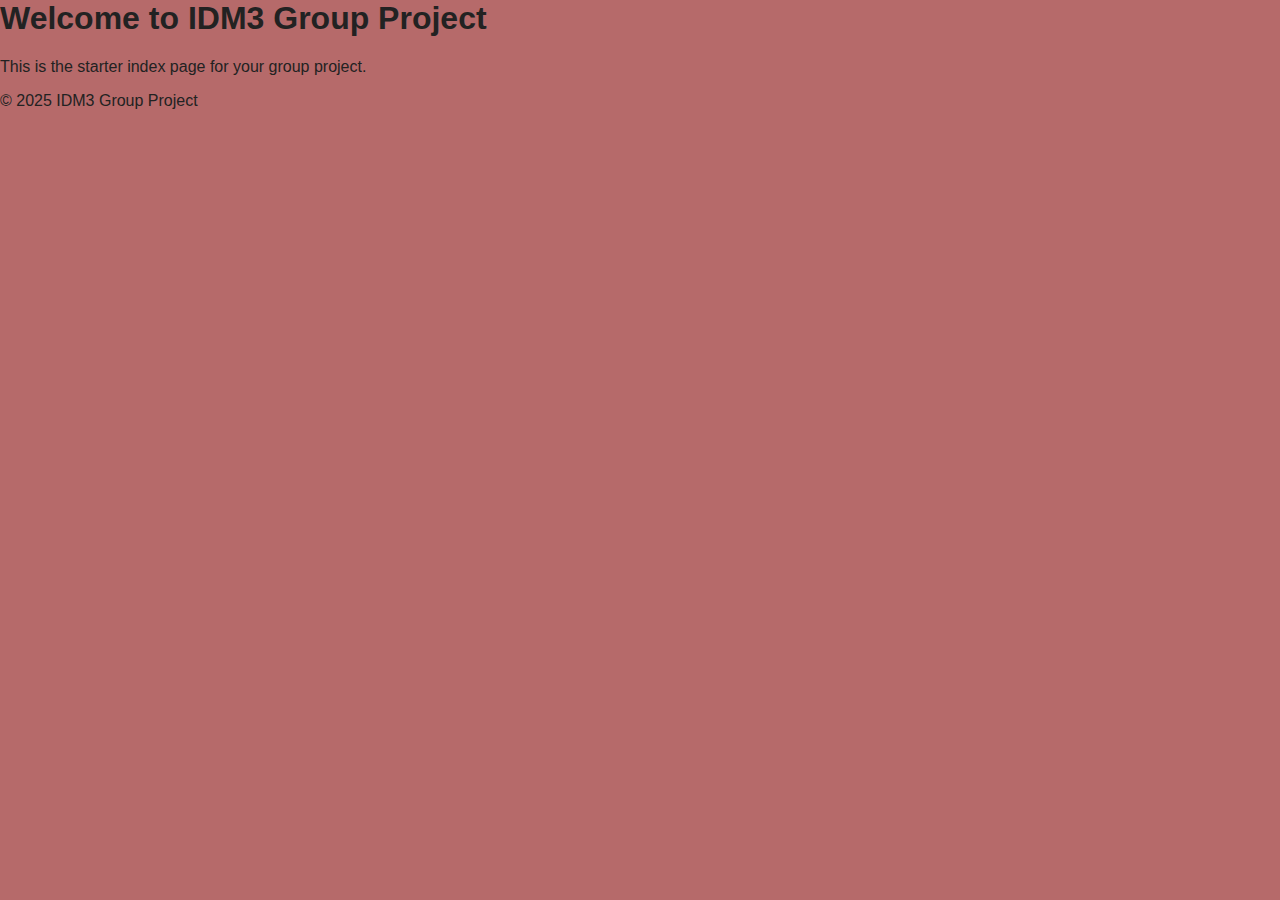
<file: index.html>
<!DOCTYPE html>
<html lang="en">
<head>
    <meta charset="UTF-8">
    <meta name="viewport" content="width=device-width, initial-scale=1.0">
    <title>IDM3 Group Project</title>
    <link rel="stylesheet" href="css/styles.css">
</head>
<body>
    <header>
        <h1>Welcome to IDM3 Group Project</h1>
    </header>
    <main>
        <p>This is the starter index page for your group project.</p>
    </main>
    <footer>
        <p>&copy; 2025 IDM3 Group Project</p>
    </footer>
</body>
</html>
</file>
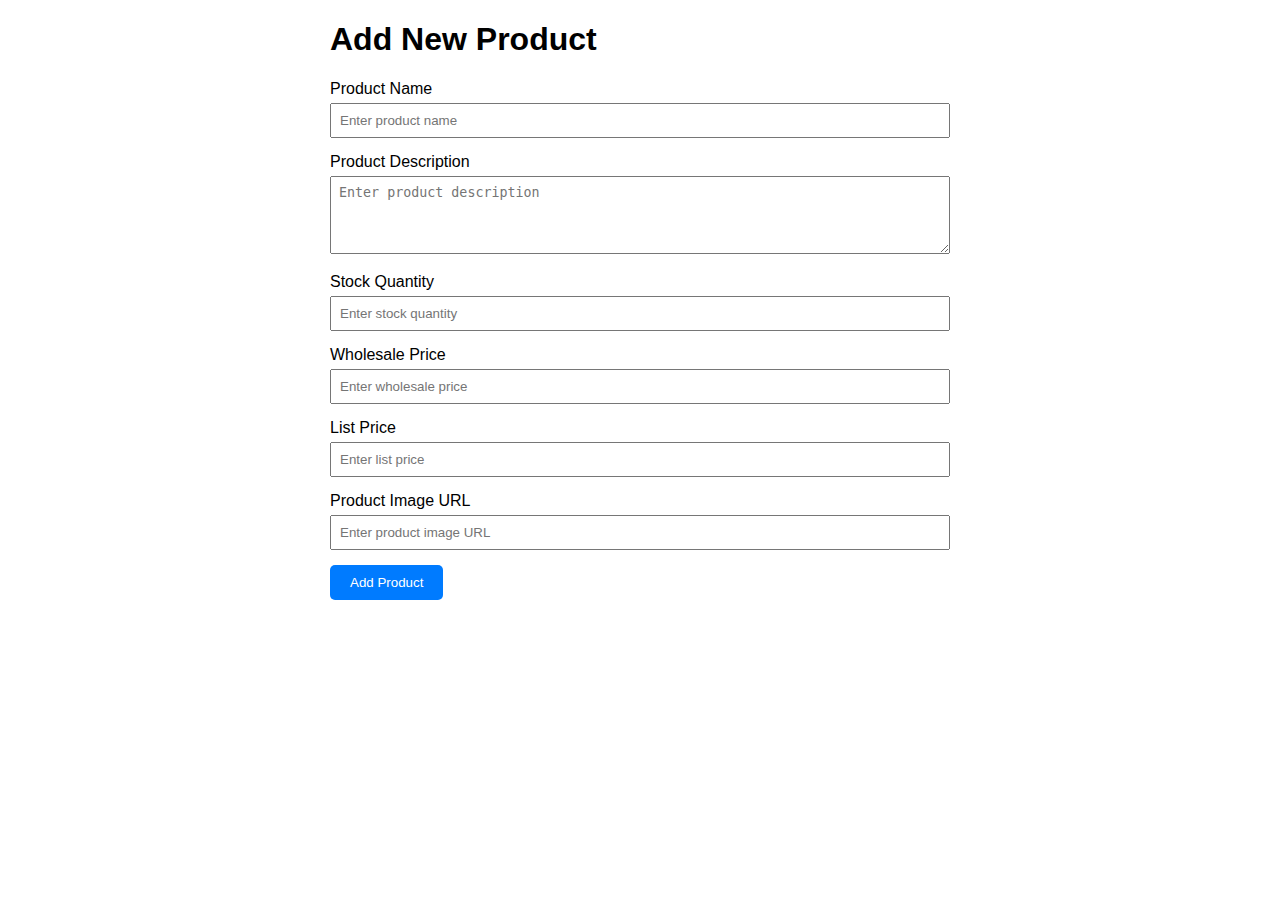
<file: src/main/resources/templates/addProduct.html>
<!DOCTYPE html>
<html xmlns:th="http://www.thymeleaf.org">
<head>
    <meta charset="UTF-8">
    <meta name="viewport" content="width=device-width, initial-scale=1.0">
    <title>Add New Product</title>
    <style>
        body {
            font-family: Arial, sans-serif;
            margin: 20px;
        }
        .container {
            width: 50%;
            margin: auto;
        }
        .form-group {
            margin-bottom: 15px;
        }
        .form-group label {
            display: block;
            margin-bottom: 5px;
        }
        .form-group input, .form-group textarea {
            width: 100%;
            padding: 8px;
            box-sizing: border-box;
        }
        .form-group textarea {
            resize: vertical;
        }
        .form-group button {
            padding: 10px 20px;
            background-color: #007bff;
            color: #fff;
            border: none;
            border-radius: 5px;
            cursor: pointer;
        }
        .form-group button:hover {
            background-color: #0056b3;
        }
    </style>
</head>
<body>
<div class="container">
    <h1>Add New Product</h1>
    <form th:action="@{/product/addProduct}" th:object="${newProduct}" method="post">
        <div class="form-group">
            <label for="productName">Product Name</label>
            <input type="text" id="productName" th:field="*{productName}" placeholder="Enter product name" required />
        </div>
        <div class="form-group">
            <label for="productDescription">Product Description</label>
            <textarea id="productDescription" th:field="*{productDescription}" rows="4" placeholder="Enter product description" required></textarea>
        </div>
        <div class="form-group">
            <label for="stockQuantity">Stock Quantity</label>
            <input type="number" id="stockQuantity" th:field="*{stockQuantity}" placeholder="Enter stock quantity" required />
        </div>
        <div class="form-group">
            <label for="wholeSalePrice">Wholesale Price</label>
            <input type="number" id="wholeSalePrice" th:field="*{wholeSalePrice}" step="0.01" placeholder="Enter wholesale price" required />
        </div>
        <div class="form-group">
            <label for="listPrice">List Price</label>
            <input type="number" id="listPrice" th:field="*{listPrice}" step="0.01" placeholder="Enter list price" required />
        </div>
        <div class="form-group">
            <label for="productImage">Product Image URL</label>
            <input type="text" id="productImage" th:field="*{productImage}" placeholder="Enter product image URL" required />
        </div>
        <div class="form-group">
            <button type="submit">Add Product</button>
        </div>
    </form>
</div>
</body>
</html>
</file>
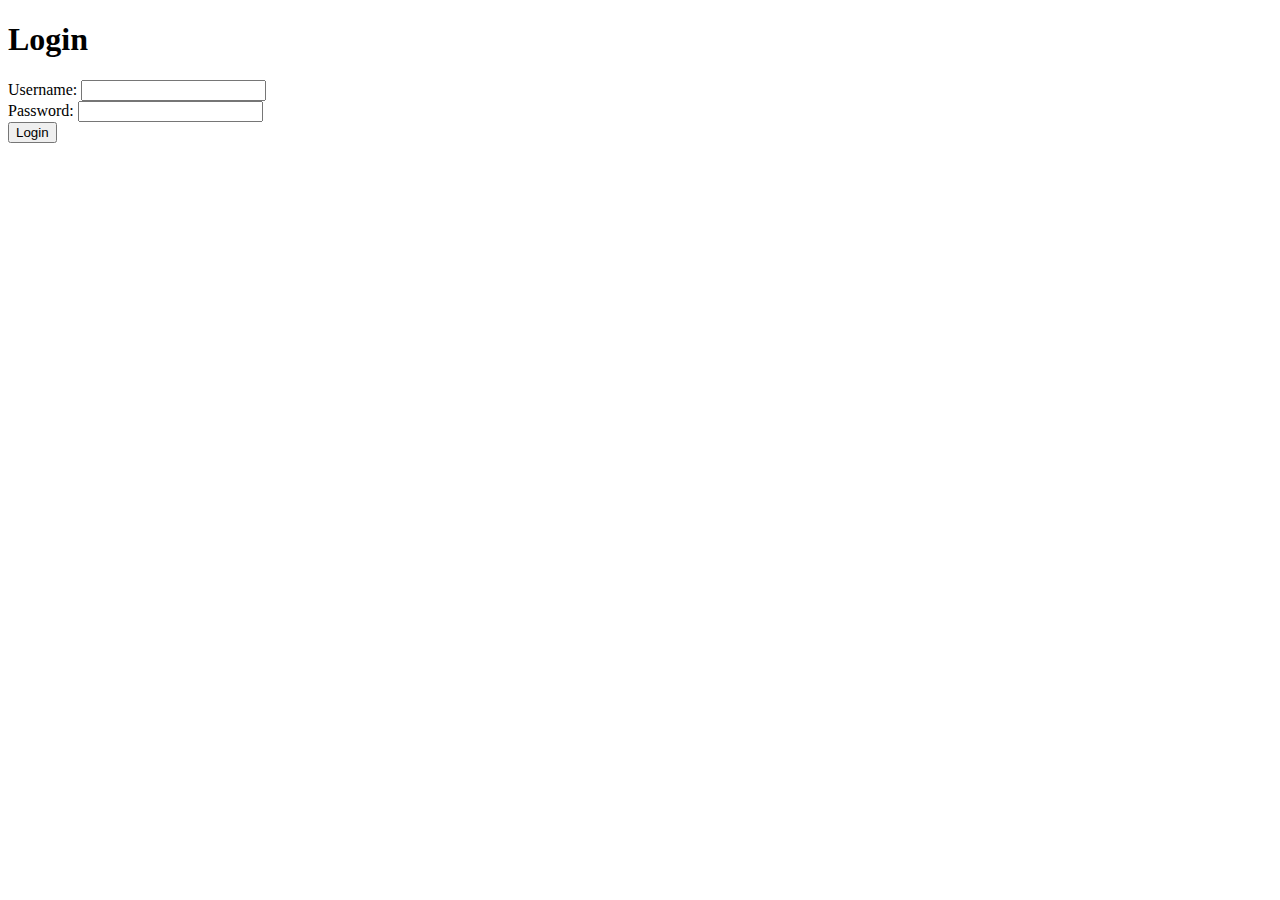
<file: gallery/src/main/resources/templates/login.html>
<!DOCTYPE html>
<html xmlns:th="http://www.thymeleaf.org">
<head>
    <title>Login</title>
</head>
<body>
<h1>Login</h1>
<form th:action="@{/MainGallery/Login}" th:object="${user}" method="post">
    <label for="username">Username:</label>
    <input type="text" id="username" name="userName" th:field="*{userName}" required>
    <br>
    <label for="password">Password:</label>
    <input type="password" id="password" name="password" th:field="*{password}" required>
    <br>
    <button type="submit">Login</button>
</form>
<p th:if="${error}" th:text="${error}"></p>
</body>
</html>
</file>
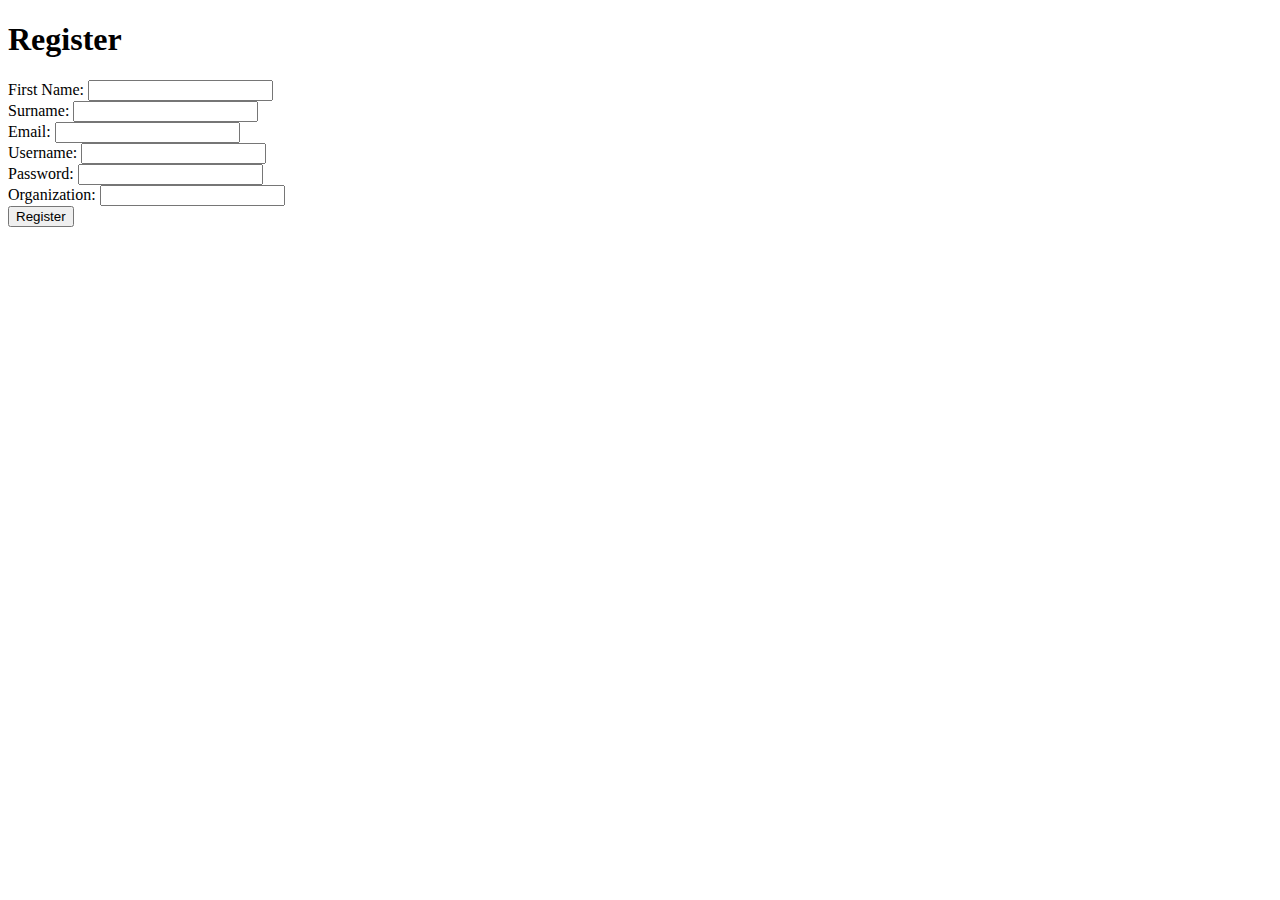
<file: gallery/src/main/resources/templates/register.html>
<!DOCTYPE html>
<html xmlns:th="http://www.thymeleaf.org">
<head>
    <title>Register</title>
</head>
<body>
<h1>Register</h1>
<form th:action="@{/MainGallery/Register}" th:object="${user}" method="post">
    <label for="firstName">First Name:</label>
    <input type="text" id="firstName" name="firstName" th:field="*{firstName}" required>
    <br>
    <label for="surname">Surname:</label>
    <input type="text" id="surname" name="surname" th:field="*{surname}">
    <br>
    <label for="emailAddress">Email:</label>
    <input type="email" id="emailAddress" name="emailAddress" th:field="*{emailAddress}" required>
    <br>
    <label for="userName">Username:</label>
    <input type="text" id="userName" name="userName" th:field="*{userName}" required>
    <br>
    <label for="password">Password:</label>
    <input type="password" id="password" name="password" th:field="*{password}" required>
    <br>
    <label for="organization">Organization:</label>
    <input type="text" id="organization" name="organization" th:field="*{organization}">

    <br>
    <button type="submit">Register</button>
</form>
<p th:if="${error}" th:text="${error}"></p>
</body>
</html>
</file>
<file: css/styles.css>
/* styles.css - Starter CSS */

body {
    margin: 0;
    padding: 0;
    font-family: Arial, Helvetica, sans-serif;
    background-color: #b66a6a;
    color: #222;
}

h1, h2, h3, h4, h5, h6 {
    margin-top: 0;
    font-weight: 600;
}

a {
    color: #0077cc;
    text-decoration: none;
}

a:hover {
    text-decoration: underline;
}

.container {
    max-width: 1200px;
    margin: 0 auto;
    padding: 2rem;
}
</file>
